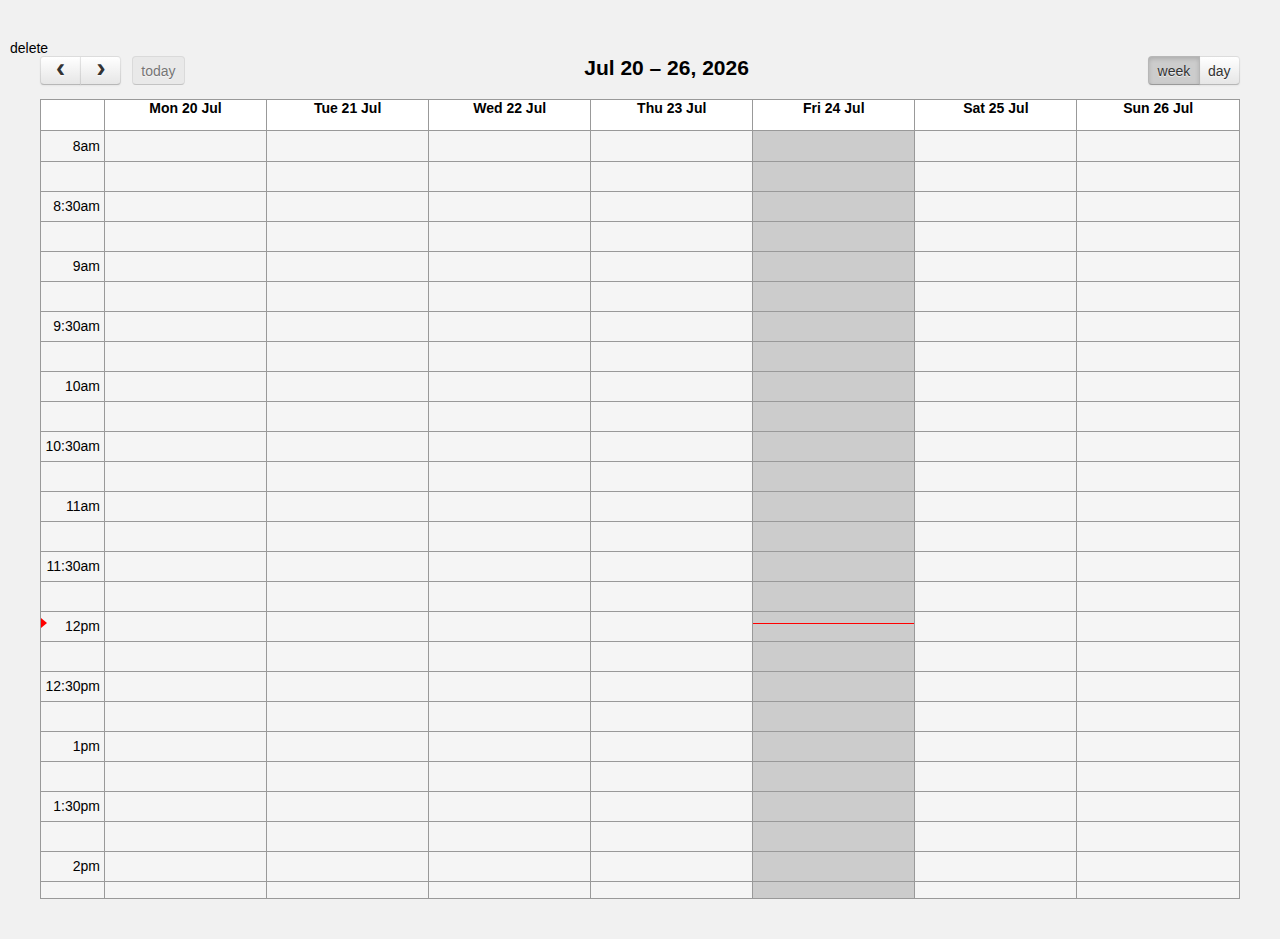
<file: resources/fullcalendar/index.html>
<!DOCTYPE html>
<html>

<head>
    <meta charset='utf-8' />
    <link href='./fullcalendar.css' rel='stylesheet' />
    
    <link href='./fullcalendar.print.min.css' rel='stylesheet' media='print' />
    <script src='./lib/moment.min.js'></script>
    <script src='./lib/jquery.min.js'></script>
    <script src='./fullcalendar.min.js'></script>
    
    


    <style type="text/css">
    body {
        background-color: #f1f1f1;
    }
    .fc-widget-header {
        background-color: #fff;
    }
    .fc-agendaWeek-view tr {
        height: 30px;
    }
    .fc-agendaDay-view tr {
        height: 30px;
    }
    .fc-unthemed td.fc-today {
        background: #ccc;
    }
    .popover {
        width: 600px;
        height: 250px;
        z-index: 10000;
    }
    .tooltiptopicevent {
        width: auto;
        height: auto;
        background: #fff7e0;
        position: absolute;
        z-index: 10001;
        padding: 10px 10px 10px 10px;
        line-height: 200%;
        border: 1px solid #b9b9b9;
        box-shadow: 0px 4px 11.05px 1.95px rgba(0, 0, 0, 0.37);
        border-radius: 5px;
    }

    


    /* test to style individual events*/
    .blue{
        background-color: #A6DBFE;
        border-left: 4px solid #2196f3;
    }

    </style>
    <script>
    $(document).ready(function() {
        $('#i-rem').click(function() {
            $("#calendar").fullCalendar('removeEvents', '7b');
        });
        $('#calendar').fullCalendar({
            header: {
                left: 'prev,next today',
                center: 'title',
                right: 'agendaWeek,agendaDay'
            },
            eventMouseover: function(data, event, view) {
                tooltip = '<div class="tooltiptopicevent">' + 'Title: ' + data.title + '</br>' + 'ID: ' + data.id + '</div>';
                $("body").append(tooltip);
                $(this).mouseover(function(e) {
                    $(this).css('z-index', 10000);
                    $('.tooltiptopicevent').fadeIn('500');
                    $('.tooltiptopicevent').fadeTo('200', 1.9);
                }).mousemove(function(e) {
                    $('.tooltiptopicevent').css('top', e.pageY + 10);
                    $('.tooltiptopicevent').css('left', e.pageX + 20);
                });
            },
            eventMouseout: function(data, event, view) {
                $(this).css('z-index', 8);
                $('.tooltiptopicevent').remove();
            },
            contentHeight: 800,
            columnFormat: 'ddd D MMM',
            allDaySlot: false,
            nowIndicator: true,
            slotDuration: '00:15',
            firstDay: 1,
            defaultView: 'agendaWeek',
            minTime: "08:00",
            maxTime: "18:00",
            eventOverlap: true,
            navLinks: true, // can click day/week names to navigate views
            selectable: true,
            selectHelper: true,
            select: function(start, end) {
                var title = prompt('Event Title:');
                var eventData;
                if (title) {
                    eventData = {
                        
                        title: title,
                        start: start,
                        end: end,
                        className: 'blue'
                        
                    };
                    $('#calendar').fullCalendar('renderEvent', eventData, true); // stick? = true
                }
                $('#calendar').fullCalendar('unselect');
            },
            editable: true,
            eventLimit: true, // allow "more" link when too many events
            events: [{
                title: 'All Day Event',
                start: '2017-12-01',
                backgroundColor: '#A6DBFE'
            }],
            eventDrop: function(event, delta, revertFunc) {
                alert(event.title + " was dropped on " + event.start.format() + "\n" + event.end.format());
            },
            eventResize: function(event, delta, revertFunc) {
                alert(event.title + " end is now " + event.start.format() + "\n" + event.end.format());
                
            }
        });
    });
    </script>
    <style>
    body {
        margin: 40px 10px;
        padding: 0;
        font-family: sans-serif;
        font-size: 14px;
    }
    #calendar {
        max-width: 1200px;
        margin: 0 auto;
    }
    </style>
</head>

<body>
    <div id="i-rem"> delete </div>
    <div id='calendar'></div>
</body>

</html>
</file>
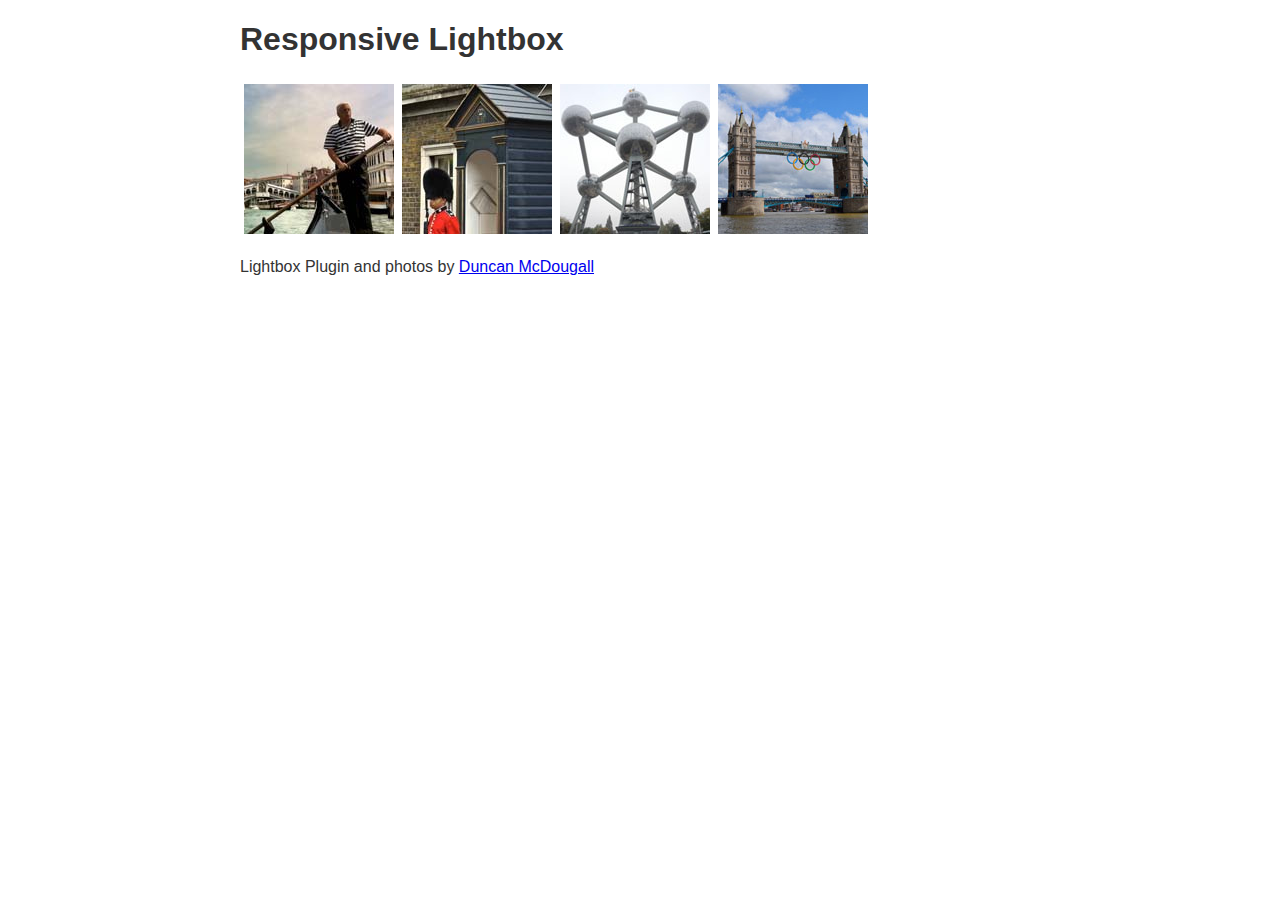
<file: Responsive-Lightbox/demo/index.html>
<!doctype html>
<html lang="en">
<head>
  <meta charset="utf-8">
  <title>Demo</title>
  <meta name="viewport" content="width=device-width, initial-scale=1.0">
  <link rel="stylesheet" type="text/css" href="../jquery.lightbox.css">
  <link rel="stylesheet" href="demo.css">
</head>
<body>
<div class="container">
  <h1>Responsive Lightbox</h1>

  <ul class="gallery">
    <li><a href="images/sample_a.jpg"><img src="images/sample_a_thumb.jpg" alt="Image"></a></li>
    <li><a href="images/sample_b.jpg"><img src="images/sample_b_thumb.jpg" alt="Image"></a></li>
    <li><a href="images/sample_c.jpg"><img src="images/sample_c_thumb.jpg" alt="Image"></a></li>
    <li><a href="images/sample_d.jpg"><img src="images/sample_d_thumb.jpg" alt="Image"></a></li>
  </ul>
  <footer>
    <p>Lightbox Plugin and photos by <a href="http://www.twitter.com/duncanmcdougall">Duncan McDougall</a></p>
  </footer>
</div>

<script type="text/javascript" src="https://ajax.googleapis.com/ajax/libs/jquery/1.9.1/jquery.min.js"></script>
<script src="../jquery.lightbox.js"></script>
<script>
  // Initiate Lightbox
  $(function() {
    $('.gallery a').lightbox(); 
  });
</script>
</body>
</html>
</file>
<file: resources/fullcalendar/fullcalendar.css>
/*!
 * FullCalendar v3.8.0
 * Docs & License: https://fullcalendar.io/
 * (c) 2017 Adam Shaw
 */
.fc {
  direction: ltr;
  text-align: left; }

.fc-rtl {
  text-align: right; }

body .fc {
  /* extra precedence to overcome jqui */
  font-size: 1em; }

/* Colors
--------------------------------------------------------------------------------------------------*/
.fc-highlight {
  /* when user is selecting cells */
  background: #bce8f1;
  opacity: .3; }

.fc-bgevent {
  /* default look for background events */
  background: #8fdf82;
  opacity: .3; }

.fc-nonbusiness {
  /* default look for non-business-hours areas */
  /* will inherit .fc-bgevent's styles */
  background: #d7d7d7; }

/* Buttons (styled <button> tags, normalized to work cross-browser)
--------------------------------------------------------------------------------------------------*/
.fc button {
  /* force height to include the border and padding */
  -moz-box-sizing: border-box;
  -webkit-box-sizing: border-box;
  box-sizing: border-box;
  /* dimensions */
  margin: 0;
  height: 2.1em;
  padding: 0 .6em;
  /* text & cursor */
  font-size: 1em;
  /* normalize */
  white-space: nowrap;
  cursor: pointer; }

/* Firefox has an annoying inner border */
.fc button::-moz-focus-inner {
  margin: 0;
  padding: 0; }

.fc-state-default {
  /* non-theme */
  border: 1px solid; }

.fc-state-default.fc-corner-left {
  /* non-theme */
  border-top-left-radius: 4px;
  border-bottom-left-radius: 4px; }

.fc-state-default.fc-corner-right {
  /* non-theme */
  border-top-right-radius: 4px;
  border-bottom-right-radius: 4px; }

/* icons in buttons */
.fc button .fc-icon {
  /* non-theme */
  position: relative;
  top: -0.05em;
  /* seems to be a good adjustment across browsers */
  margin: 0 .2em;
  vertical-align: middle; }

/*
  button states
  borrowed from twitter bootstrap (http://twitter.github.com/bootstrap/)
*/
.fc-state-default {
  background-color: #f5f5f5;
  background-image: -moz-linear-gradient(top, #ffffff, #e6e6e6);
  background-image: -webkit-gradient(linear, 0 0, 0 100%, from(#ffffff), to(#e6e6e6));
  background-image: -webkit-linear-gradient(top, #ffffff, #e6e6e6);
  background-image: -o-linear-gradient(top, #ffffff, #e6e6e6);
  background-image: linear-gradient(to bottom, #ffffff, #e6e6e6);
  background-repeat: repeat-x;
  border-color: #e6e6e6 #e6e6e6 #bfbfbf;
  border-color: rgba(0, 0, 0, 0.1) rgba(0, 0, 0, 0.1) rgba(0, 0, 0, 0.25);
  color: #333;
  text-shadow: 0 1px 1px rgba(255, 255, 255, 0.75);
  box-shadow: inset 0 1px 0 rgba(255, 255, 255, 0.2), 0 1px 2px rgba(0, 0, 0, 0.05); }

.fc-state-hover,
.fc-state-down,
.fc-state-active,
.fc-state-disabled {
  color: #333333;
  background-color: #e6e6e6; }

.fc-state-hover {
  color: #333333;
  text-decoration: none;
  background-position: 0 -15px;
  -webkit-transition: background-position 0.1s linear;
  -moz-transition: background-position 0.1s linear;
  -o-transition: background-position 0.1s linear;
  transition: background-position 0.1s linear; }

.fc-state-down,
.fc-state-active {
  background-color: #cccccc;
  background-image: none;
  box-shadow: inset 0 2px 4px rgba(0, 0, 0, 0.15), 0 1px 2px rgba(0, 0, 0, 0.05); }

.fc-state-disabled {
  cursor: default;
  background-image: none;
  opacity: 0.65;
  box-shadow: none; }

/* Buttons Groups
--------------------------------------------------------------------------------------------------*/
.fc-button-group {
  display: inline-block; }

/*
every button that is not first in a button group should scootch over one pixel and cover the
previous button's border...
*/
.fc .fc-button-group > * {
  /* extra precedence b/c buttons have margin set to zero */
  float: left;
  margin: 0 0 0 -1px; }

.fc .fc-button-group > :first-child {
  /* same */
  margin-left: 0; }

/* Popover
--------------------------------------------------------------------------------------------------*/
.fc-popover {
  position: absolute;
  box-shadow: 0 2px 6px rgba(0, 0, 0, 0.15); }

.fc-popover .fc-header {
  /* TODO: be more consistent with fc-head/fc-body */
  padding: 2px 4px; }

.fc-popover .fc-header .fc-title {
  margin: 0 2px; }

.fc-popover .fc-header .fc-close {
  cursor: pointer; }

.fc-ltr .fc-popover .fc-header .fc-title,
.fc-rtl .fc-popover .fc-header .fc-close {
  float: left; }

.fc-rtl .fc-popover .fc-header .fc-title,
.fc-ltr .fc-popover .fc-header .fc-close {
  float: right; }

/* Misc Reusable Components
--------------------------------------------------------------------------------------------------*/
.fc-divider {
  border-style: solid;
  border-width: 1px; }

hr.fc-divider {
  height: 0;
  margin: 0;
  padding: 0 0 2px;
  /* height is unreliable across browsers, so use padding */
  border-width: 1px 0; }

.fc-clear {
  clear: both; }

.fc-bg,
.fc-bgevent-skeleton,
.fc-highlight-skeleton,
.fc-helper-skeleton {
  /* these element should always cling to top-left/right corners */
  position: absolute;
  top: 0;
  left: 0;
  right: 0; }

.fc-bg {
  bottom: 0;
  background-color: #f5f5f5;
  /* strech bg to bottom edge */ }

.fc-bg table {
  height: 100%;
  /* strech bg to bottom edge */ }

/* Tables
--------------------------------------------------------------------------------------------------*/
.fc table {
  width: 100%;
  box-sizing: border-box;
  /* fix scrollbar issue in firefox */
  table-layout: fixed;
  border-collapse: collapse;
  border-spacing: 0;
  font-size: 1em;
  /* normalize cross-browser */ }

.fc th {
  text-align: center; }

.fc th,
.fc td {
  border-style: solid;
  border-width: 1px;
  padding: 0;
  vertical-align: top; }

.fc td.fc-today {
  border-style: double;
  /* overcome neighboring borders */ }

/* Internal Nav Links
--------------------------------------------------------------------------------------------------*/
a[data-goto] {
  cursor: pointer; }

a[data-goto]:hover {
  text-decoration: underline; }

/* Fake Table Rows
--------------------------------------------------------------------------------------------------*/
.fc .fc-row {
  /* extra precedence to overcome themes w/ .ui-widget-content forcing a 1px border */
  /* no visible border by default. but make available if need be (scrollbar width compensation) */
  border-style: solid;
  border-width: 0; }

.fc-row table {
  /* don't put left/right border on anything within a fake row.
     the outer tbody will worry about this */
  border-left: 0 hidden transparent;
  border-right: 0 hidden transparent;
  /* no bottom borders on rows */
  border-bottom: 0 hidden transparent; }

.fc-row:first-child table {
  border-top: 0 hidden transparent;
  /* no top border on first row */ }

/* Day Row (used within the header and the DayGrid)
--------------------------------------------------------------------------------------------------*/
.fc-row {
  position: relative; }

.fc-row .fc-bg {
  z-index: 1; }

/* highlighting cells & background event skeleton */
.fc-row .fc-bgevent-skeleton,
.fc-row .fc-highlight-skeleton {
  bottom: 0;
  /* stretch skeleton to bottom of row */ }

.fc-row .fc-bgevent-skeleton table,
.fc-row .fc-highlight-skeleton table {
  height: 100%;
  /* stretch skeleton to bottom of row */ }

.fc-row .fc-highlight-skeleton td,
.fc-row .fc-bgevent-skeleton td {
  border-color: transparent; }

.fc-row .fc-bgevent-skeleton {
  z-index: 2; }

.fc-row .fc-highlight-skeleton {
  z-index: 3; }

/*
row content (which contains day/week numbers and events) as well as "helper" (which contains
temporary rendered events).
*/
.fc-row .fc-content-skeleton {
  position: relative;
  z-index: 4;
  padding-bottom: 2px;
  /* matches the space above the events */ }

.fc-row .fc-helper-skeleton {
  z-index: 5; }

.fc .fc-row .fc-content-skeleton table,
.fc .fc-row .fc-content-skeleton td,
.fc .fc-row .fc-helper-skeleton td {
  /* see-through to the background below */
  /* extra precedence to prevent theme-provided backgrounds */
  background: none;
  /* in case <td>s are globally styled */
  border-color: transparent; }

.fc-row .fc-content-skeleton td,
.fc-row .fc-helper-skeleton td {
  /* don't put a border between events and/or the day number */
  border-bottom: 0; }

.fc-row .fc-content-skeleton tbody td,
.fc-row .fc-helper-skeleton tbody td {
  /* don't put a border between event cells */
  border-top: 0; }

/* Scrolling Container
--------------------------------------------------------------------------------------------------*/
.fc-scroller {
  -webkit-overflow-scrolling: touch; }

/* TODO: move to agenda/basic */
.fc-scroller > .fc-day-grid,
.fc-scroller > .fc-time-grid {
  position: relative;
  /* re-scope all positions */
  width: 100%;
  /* hack to force re-sizing this inner element when scrollbars appear/disappear */ }

/* Global Event Styles
--------------------------------------------------------------------------------------------------*/
.fc-event {
  position: relative;
  /* for resize handle and other inner positioning */
  display: block;
  /* make the <a> tag block */
  font-size: .85em;
  line-height: 1.3;
  padding: 10px;
  
  border: 1px solid #0096FB;
  /* default BORDER color */ }

.fc-event,
.fc-event-dot {
  background-color: #A6DBFE;
  border-left: 4px solid #2196f3;
  /* default BACKGROUND color */ }

.fc-event,
.fc-event:hover {
  color: #222;
  font-size: 14px;
  /* default TEXT color */
  text-decoration: none;
  /* if <a> has an href */ }

.fc-event[href],
.fc-event.fc-draggable {
  cursor: pointer;
  /* give events with links and draggable events a hand mouse pointer */ }

.fc-not-allowed,
.fc-not-allowed .fc-event {
  /* to override an event's custom cursor */
  cursor: not-allowed; }

.fc-event .fc-bg {
  /* the generic .fc-bg already does position */
  z-index: 1;
  background: #fff;
  opacity: .25; }

.fc-event .fc-content {
  position: relative;
  z-index: 2; }

/* resizer (cursor AND touch devices) */
.fc-event .fc-resizer {
  position: absolute;
  z-index: 4; }

/* resizer (touch devices) */
.fc-event .fc-resizer {
  display: none; }

.fc-event.fc-allow-mouse-resize .fc-resizer,
.fc-event.fc-selected .fc-resizer {
  /* only show when hovering or selected (with touch) */
  display: block; }

/* hit area */
.fc-event.fc-selected .fc-resizer:before {
  /* 40x40 touch area */
  content: "";
  position: absolute;
  z-index: 9999;
  /* user of this util can scope within a lower z-index */
  top: 50%;
  left: 50%;
  width: 40px;
  height: 40px;
  margin-left: -20px;
  margin-top: -20px; }

/* Event Selection (only for touch devices)
--------------------------------------------------------------------------------------------------*/
.fc-event.fc-selected {
  z-index: 9999 !important;
  /* overcomes inline z-index */
  box-shadow: 0 2px 5px rgba(0, 0, 0, 0.2); }

.fc-event.fc-selected.fc-dragging {
  box-shadow: 0 2px 7px rgba(0, 0, 0, 0.3); }

/* Horizontal Events
--------------------------------------------------------------------------------------------------*/
/* bigger touch area when selected */
.fc-h-event.fc-selected:before {
  content: "";
  position: absolute;
  z-index: 3;
  /* below resizers */
  top: -10px;
  bottom: -10px;
  left: 0;
  right: 0; }

/* events that are continuing to/from another week. kill rounded corners and butt up against edge */
.fc-ltr .fc-h-event.fc-not-start,
.fc-rtl .fc-h-event.fc-not-end {
  margin-left: 0;
  border-left-width: 0;
  padding-left: 1px;
  /* replace the border with padding */
  border-top-left-radius: 0;
  border-bottom-left-radius: 0; }

.fc-ltr .fc-h-event.fc-not-end,
.fc-rtl .fc-h-event.fc-not-start {
  margin-right: 0;
  border-right-width: 0;
  padding-right: 1px;
  /* replace the border with padding */
  border-top-right-radius: 0;
  border-bottom-right-radius: 0; }

/* resizer (cursor AND touch devices) */
/* left resizer  */
.fc-ltr .fc-h-event .fc-start-resizer,
.fc-rtl .fc-h-event .fc-end-resizer {
  cursor: w-resize;
  left: -1px;
  /* overcome border */ }

/* right resizer */
.fc-ltr .fc-h-event .fc-end-resizer,
.fc-rtl .fc-h-event .fc-start-resizer {
  cursor: e-resize;
  right: -1px;
  /* overcome border */ }

/* resizer (mouse devices) */
.fc-h-event.fc-allow-mouse-resize .fc-resizer {
  width: 7px;
  top: -1px;
  /* overcome top border */
  bottom: -1px;
  /* overcome bottom border */ }

/* resizer (touch devices) */
.fc-h-event.fc-selected .fc-resizer {
  /* 8x8 little dot */
  border-radius: 4px;
  border-width: 1px;
  width: 6px;
  height: 6px;
  border-style: solid;
  border-color: inherit;
  background: #fff;
  /* vertically center */
  top: 50%;
  margin-top: -4px; }

/* left resizer  */
.fc-ltr .fc-h-event.fc-selected .fc-start-resizer,
.fc-rtl .fc-h-event.fc-selected .fc-end-resizer {
  margin-left: -4px;
  /* centers the 8x8 dot on the left edge */ }

/* right resizer */
.fc-ltr .fc-h-event.fc-selected .fc-end-resizer,
.fc-rtl .fc-h-event.fc-selected .fc-start-resizer {
  margin-right: -4px;
  /* centers the 8x8 dot on the right edge */ }

/* DayGrid events
----------------------------------------------------------------------------------------------------
We use the full "fc-day-grid-event" class instead of using descendants because the event won't
be a descendant of the grid when it is being dragged.
*/
.fc-day-grid-event {
  margin: 1px 2px 0;
  /* spacing between events and edges */
  padding: 0 1px; }

tr:first-child > td > .fc-day-grid-event {
  margin-top: 2px;
  /* a little bit more space before the first event */ }

.fc-day-grid-event.fc-selected:after {
  content: "";
  position: absolute;
  z-index: 1;
  /* same z-index as fc-bg, behind text */
  /* overcome the borders */
  top: -1px;
  right: -1px;
  bottom: -1px;
  left: -1px;
  /* darkening effect */
  background: #000;
  opacity: .25; }

.fc-day-grid-event .fc-content {
  /* force events to be one-line tall */
  white-space: nowrap;
  overflow: hidden; }

.fc-day-grid-event .fc-time {
  font-weight: bold; }

/* resizer (cursor devices) */
/* left resizer  */
.fc-ltr .fc-day-grid-event.fc-allow-mouse-resize .fc-start-resizer,
.fc-rtl .fc-day-grid-event.fc-allow-mouse-resize .fc-end-resizer {
  margin-left: -2px;
  /* to the day cell's edge */ }

/* right resizer */
.fc-ltr .fc-day-grid-event.fc-allow-mouse-resize .fc-end-resizer,
.fc-rtl .fc-day-grid-event.fc-allow-mouse-resize .fc-start-resizer {
  margin-right: -2px;
  /* to the day cell's edge */ }

/* Event Limiting
--------------------------------------------------------------------------------------------------*/
/* "more" link that represents hidden events */
a.fc-more {
  margin: 1px 3px;
  font-size: .85em;
  cursor: pointer;
  text-decoration: none; }

a.fc-more:hover {
  text-decoration: underline; }

.fc-limited {
  /* rows and cells that are hidden because of a "more" link */
  display: none; }

/* popover that appears when "more" link is clicked */
.fc-day-grid .fc-row {
  z-index: 1;
  /* make the "more" popover one higher than this */ }

.fc-more-popover {
  z-index: 2;
  width: 220px; }

.fc-more-popover .fc-event-container {
  padding: 10px; }

/* Now Indicator
--------------------------------------------------------------------------------------------------*/
.fc-now-indicator {
  position: absolute;
  border: 0 solid red; }

/* Utilities
--------------------------------------------------------------------------------------------------*/
.fc-unselectable {
  -webkit-user-select: none;
  -khtml-user-select: none;
  -moz-user-select: none;
  -ms-user-select: none;
  user-select: none;
  -webkit-touch-callout: none;
  -webkit-tap-highlight-color: transparent; }

/*
TODO: more distinction between this file and common.css
*/
/* Colors
--------------------------------------------------------------------------------------------------*/


.fc-unthemed th,
.fc-unthemed td,
.fc-unthemed thead,
.fc-unthemed tbody,
.fc-unthemed .fc-divider,
.fc-unthemed .fc-row,
.fc-unthemed .fc-content,
.fc-unthemed .fc-popover,
.fc-unthemed .fc-list-view,
.fc-unthemed .fc-list-heading td {
  border-color: #999; 
}



.fc-unthemed .fc-popover {
  background-color: #fff; }

.fc-unthemed .fc-divider,
.fc-unthemed .fc-popover .fc-header,
.fc-unthemed .fc-list-heading td {
  background: #eee; }

.fc-unthemed .fc-popover .fc-header .fc-close {
  color: #666; }

.fc-unthemed td.fc-today {
  background: #fcf8e3; }

.fc-unthemed .fc-disabled-day {
  background: #d7d7d7;
  opacity: .3; }

/* Icons (inline elements with styled text that mock arrow icons)
--------------------------------------------------------------------------------------------------*/
.fc-icon {
  display: inline-block;
  height: 1em;
  line-height: 1em;
  font-size: 1em;
  text-align: center;
  overflow: hidden;
  font-family: "Courier New", Courier, monospace;
  /* don't allow browser text-selection */
  -webkit-touch-callout: none;
  -webkit-user-select: none;
  -khtml-user-select: none;
  -moz-user-select: none;
  -ms-user-select: none;
  user-select: none; }

/*
Acceptable font-family overrides for individual icons:
  "Arial", sans-serif
  "Times New Roman", serif

NOTE: use percentage font sizes or else old IE chokes
*/
.fc-icon:after {
  position: relative; }

.fc-icon-left-single-arrow:after {
  content: "\2039";
  font-weight: bold;
  font-size: 200%;
  top: -7%; }

.fc-icon-right-single-arrow:after {
  content: "\203A";
  font-weight: bold;
  font-size: 200%;
  top: -7%; }

.fc-icon-left-double-arrow:after {
  content: "\AB";
  font-size: 160%;
  top: -7%; }

.fc-icon-right-double-arrow:after {
  content: "\BB";
  font-size: 160%;
  top: -7%; }

.fc-icon-left-triangle:after {
  content: "\25C4";
  font-size: 125%;
  top: 3%; }

.fc-icon-right-triangle:after {
  content: "\25BA";
  font-size: 125%;
  top: 3%; }

.fc-icon-down-triangle:after {
  content: "\25BC";
  font-size: 125%;
  top: 2%; }

.fc-icon-x:after {
  content: "\D7";
  font-size: 200%;
  top: 6%; }

/* Popover
--------------------------------------------------------------------------------------------------*/
.fc-unthemed .fc-popover {
  border-width: 1px;
  border-style: solid; }

.fc-unthemed .fc-popover .fc-header .fc-close {
  font-size: .9em;
  margin-top: 2px; }

/* List View
--------------------------------------------------------------------------------------------------*/
.fc-unthemed .fc-list-item:hover td {
  background-color: #f5f5f5; }

/* Colors
--------------------------------------------------------------------------------------------------*/
.ui-widget .fc-disabled-day {
  background-image: none; }

/* Popover
--------------------------------------------------------------------------------------------------*/
.fc-popover > .ui-widget-header + .ui-widget-content {
  border-top: 0;
  /* where they meet, let the header have the border */ }

/* Global Event Styles
--------------------------------------------------------------------------------------------------*/
.ui-widget .fc-event {
  /* overpower jqui's styles on <a> tags. TODO: more DRY */
  color: #fff;
  /* default TEXT color */
  text-decoration: none;
  /* if <a> has an href */
  /* undo ui-widget-header bold */
  font-weight: normal; }

/* TimeGrid axis running down the side (for both the all-day area and the slot area)
--------------------------------------------------------------------------------------------------*/
.ui-widget td.fc-axis {
  font-weight: normal;
  /* overcome bold */ }

/* TimeGrid Slats (lines that run horizontally)
--------------------------------------------------------------------------------------------------*/
.fc-time-grid .fc-slats .ui-widget-content {
  background: none;
  /* see through to fc-bg */ }

.fc.fc-bootstrap3 a {
  text-decoration: none; }

.fc.fc-bootstrap3 a[data-goto]:hover {
  text-decoration: underline; }

.fc-bootstrap3 hr.fc-divider {
  border-color: inherit; }

.fc-bootstrap3 .fc-today.alert {
  border-radius: 0; }

/* Popover
--------------------------------------------------------------------------------------------------*/
.fc-bootstrap3 .fc-popover .panel-body {
  padding: 0;
  /* undo built-in padding */ }

/* TimeGrid Slats (lines that run horizontally)
--------------------------------------------------------------------------------------------------*/
.fc-bootstrap3 .fc-time-grid .fc-slats table {
  /* some themes have background color. see through to slats */
  background: none; }

/* Toolbar
--------------------------------------------------------------------------------------------------*/
.fc-toolbar {
  text-align: center; }

.fc-toolbar.fc-header-toolbar {
  margin-bottom: 1em; }

.fc-toolbar.fc-footer-toolbar {
  margin-top: 1em; }

.fc-toolbar .fc-left {
  float: left; }

.fc-toolbar .fc-right {
  float: right; }

.fc-toolbar .fc-center {
  display: inline-block; }

/* the things within each left/right/center section */
.fc .fc-toolbar > * > * {
  /* extra precedence to override button border margins */
  float: left;
  margin-left: .75em; }

/* the first thing within each left/center/right section */
.fc .fc-toolbar > * > :first-child {
  /* extra precedence to override button border margins */
  margin-left: 0; }

/* title text */
.fc-toolbar h2 {
  margin: 0; }

/* button layering (for border precedence) */
.fc-toolbar button {
  position: relative; }

.fc-toolbar .fc-state-hover,
.fc-toolbar .ui-state-hover {
  z-index: 2; }

.fc-toolbar .fc-state-down {
  z-index: 3; }

.fc-toolbar .fc-state-active,
.fc-toolbar .ui-state-active {
  z-index: 4; }

.fc-toolbar button:focus {
  z-index: 5; }

/* View Structure
--------------------------------------------------------------------------------------------------*/
/* undo twitter bootstrap's box-sizing rules. normalizes positioning techniques */
/* don't do this for the toolbar because we'll want bootstrap to style those buttons as some pt */
.fc-view-container *,
.fc-view-container *:before,
.fc-view-container *:after {
  -webkit-box-sizing: content-box;
  -moz-box-sizing: content-box;
  box-sizing: content-box; }

.fc-view,
.fc-view > table {
  /* so dragged elements can be above the view's main element */
  position: relative;
  z-index: 1; }

/* BasicView
--------------------------------------------------------------------------------------------------*/
/* day row structure */
.fc-basicWeek-view .fc-content-skeleton,
.fc-basicDay-view .fc-content-skeleton {
  /* there may be week numbers in these views, so no padding-top */
  padding-bottom: 1em;
  /* ensure a space at bottom of cell for user selecting/clicking */ }

.fc-basic-view .fc-body .fc-row {
  min-height: 4em;
  /* ensure that all rows are at least this tall */ }

/* a "rigid" row will take up a constant amount of height because content-skeleton is absolute */
.fc-row.fc-rigid {
  overflow: hidden; }

.fc-row.fc-rigid .fc-content-skeleton {
  position: absolute;
  top: 0;
  left: 0;
  right: 0; }

/* week and day number styling */
.fc-day-top.fc-other-month {
  opacity: 0.3; }

.fc-basic-view .fc-week-number,
.fc-basic-view .fc-day-number {
  padding: 2px; }

.fc-basic-view th.fc-week-number,
.fc-basic-view th.fc-day-number {
  padding: 0 2px;
  /* column headers can't have as much v space */ }

.fc-ltr .fc-basic-view .fc-day-top .fc-day-number {
  float: right; }

.fc-rtl .fc-basic-view .fc-day-top .fc-day-number {
  float: left; }

.fc-ltr .fc-basic-view .fc-day-top .fc-week-number {
  float: left;
  border-radius: 0 0 3px 0; }

.fc-rtl .fc-basic-view .fc-day-top .fc-week-number {
  float: right;
  border-radius: 0 0 0 3px; }

.fc-basic-view .fc-day-top .fc-week-number {
  min-width: 1.5em;
  text-align: center;
  background-color: #f2f2f2;
  color: #808080; }

/* when week/day number have own column */
.fc-basic-view td.fc-week-number {
  text-align: center; }

.fc-basic-view td.fc-week-number > * {
  /* work around the way we do column resizing and ensure a minimum width */
  display: inline-block;
  min-width: 1.25em; }

/* AgendaView all-day area
--------------------------------------------------------------------------------------------------*/
.fc-agenda-view .fc-day-grid {
  position: relative;
  z-index: 2;
  /* so the "more.." popover will be over the time grid */ }

.fc-agenda-view .fc-day-grid .fc-row {
  min-height: 3em;
  /* all-day section will never get shorter than this */ }

.fc-agenda-view .fc-day-grid .fc-row .fc-content-skeleton {
  padding-bottom: 1em;
  /* give space underneath events for clicking/selecting days */ }

/* TimeGrid axis running down the side (for both the all-day area and the slot area)
--------------------------------------------------------------------------------------------------*/
.fc .fc-axis {
  /* .fc to overcome default cell styles */
  vertical-align: middle;
  padding: 0 4px;
  white-space: nowrap; }

.fc-ltr .fc-axis {
  text-align: right; }

.fc-rtl .fc-axis {
  text-align: left; }

/* TimeGrid Structure
--------------------------------------------------------------------------------------------------*/
.fc-time-grid-container,
.fc-time-grid {
  /* so slats/bg/content/etc positions get scoped within here */
  position: relative;
  z-index: 1; }

.fc-time-grid {
  min-height: 100%;
  /* so if height setting is 'auto', .fc-bg stretches to fill height */ }

.fc-time-grid table {
  /* don't put outer borders on slats/bg/content/etc */
  border: 0 hidden transparent; }

.fc-time-grid > .fc-bg {
  z-index: 1; }

.fc-time-grid .fc-slats,
.fc-time-grid > hr {
  /* the <hr> AgendaView injects when grid is shorter than scroller */
  position: relative;
  z-index: 2; }

.fc-time-grid .fc-content-col {
  position: relative;
  /* because now-indicator lives directly inside */ }

.fc-time-grid .fc-content-skeleton {
  position: absolute;
  z-index: 3;
  top: 0;
  left: 0;
  right: 0; }

/* divs within a cell within the fc-content-skeleton */
.fc-time-grid .fc-business-container {
  position: relative;
  z-index: 1; }

.fc-time-grid .fc-bgevent-container {
  position: relative;
  z-index: 2; }

.fc-time-grid .fc-highlight-container {
  position: relative;
  z-index: 3; }

.fc-time-grid .fc-event-container {
  position: relative;
  z-index: 4; }

.fc-time-grid .fc-now-indicator-line {
  z-index: 5; }

.fc-time-grid .fc-helper-container {
  /* also is fc-event-container */
  position: relative;
  z-index: 6; }

/* TimeGrid Slats (lines that run horizontally)
--------------------------------------------------------------------------------------------------*/
.fc-time-grid .fc-slats td {
  height: 1.5em;
  border-bottom: 0;
  /* each cell is responsible for its top border */ }

.fc-time-grid .fc-slats .fc-minor td {
  border-top-style: solid 1px #333; }

/* TimeGrid Highlighting Slots
--------------------------------------------------------------------------------------------------*/
.fc-time-grid .fc-highlight-container {
  /* a div within a cell within the fc-highlight-skeleton */
  position: relative;
  /* scopes the left/right of the fc-highlight to be in the column */ }

.fc-time-grid .fc-highlight {
  position: absolute;
  left: 0;
  right: 0;
  /* top and bottom will be in by JS */ }

/* TimeGrid Event Containment
--------------------------------------------------------------------------------------------------*/
.fc-ltr .fc-time-grid .fc-event-container {
  /* space on the sides of events for LTR (default) */
  }

.fc-rtl .fc-time-grid .fc-event-container {
  /* space on the sides of events for RTL */
   }

.fc-time-grid .fc-event,
.fc-time-grid .fc-bgevent {
  position: absolute;
  z-index: 1;
  /* scope inner z-index's */ }

.fc-time-grid .fc-bgevent {
  /* background events always span full width */
  left: 0;
  right: 0; }

/* Generic Vertical Event
--------------------------------------------------------------------------------------------------*/
.fc-v-event.fc-not-start {
  /* events that are continuing from another day */
  /* replace space made by the top border with padding */
  border-top-width: 0;
  
  /* remove top rounded corners */
  border-top-left-radius: 0;
  border-top-right-radius: 0; }

.fc-v-event.fc-not-end {
  /* replace space made by the top border with padding */
  border-bottom-width: 0;
  padding-bottom: 0px;
  /* remove bottom rounded corners */
  border-bottom-left-radius: 0;
  border-bottom-right-radius: 0; }

/* TimeGrid Event Styling
----------------------------------------------------------------------------------------------------
We use the full "fc-time-grid-event" class instead of using descendants because the event won't
be a descendant of the grid when it is being dragged.
*/
.fc-time-grid-event {
  overflow: hidden;
  /* don't let the bg flow over rounded corners */ }

.fc-time-grid-event.fc-selected {
  /* need to allow touch resizers to extend outside event's bounding box */
  /* common fc-selected styles hide the fc-bg, so don't need this anyway */
  overflow: visible; }

.fc-time-grid-event.fc-selected .fc-bg {
  display: none;
  /* hide semi-white background, to appear darker */ }

.fc-time-grid-event .fc-content {
  overflow: hidden;
  /* for when .fc-selected */ }

.fc-time-grid-event .fc-time,
.fc-time-grid-event .fc-title {
  padding: 0 1px; }

.fc-time-grid-event .fc-time {
  /*font-size: .85em;*/
  white-space: nowrap; }

/* short mode, where time and title are on the same line */
.fc-time-grid-event.fc-short .fc-content {
  /* don't wrap to second line (now that contents will be inline) */
  white-space: nowrap; }

.fc-time-grid-event.fc-short .fc-time,
.fc-time-grid-event.fc-short .fc-title {
  /* put the time and title on the same line */
  display: inline-block;
  vertical-align: top; }

.fc-time-grid-event.fc-short .fc-time span {
  display: none;
  /* don't display the full time text... */ }

.fc-time-grid-event.fc-short .fc-time:before {
  content: attr(data-start);
  /* ...instead, display only the start time */ }

.fc-time-grid-event.fc-short .fc-time:after {
  content: "\A0-\A0";
  /* seperate with a dash, wrapped in nbsp's */ }

.fc-time-grid-event.fc-short .fc-title {
  font-size: .85em;
  /* make the title text the same size as the time */
  padding: 0;
  /* undo padding from above */ }

/* resizer (cursor device) */
.fc-time-grid-event.fc-allow-mouse-resize .fc-resizer {
  left: 0;
  right: 0;
  bottom: 0;
  height: 8px;
  overflow: hidden;
  line-height: 8px;
  font-size: 11px;
  font-family: monospace;
  text-align: center;
  cursor: s-resize; }

.fc-time-grid-event.fc-allow-mouse-resize .fc-resizer:after {
  content: "="; }

/* resizer (touch device) */
.fc-time-grid-event.fc-selected .fc-resizer {
  /* 10x10 dot */
  border-radius: 5px;
  border-width: 1px;
  width: 8px;
  height: 8px;
  border-style: solid;
  border-color: inherit;
  background: #fff;
  /* horizontally center */
  left: 50%;
  margin-left: -5px;
  /* center on the bottom edge */
  bottom: -5px; }

/* Now Indicator
--------------------------------------------------------------------------------------------------*/
.fc-time-grid .fc-now-indicator-line {
  border-top-width: 1px;
  left: 0;
  right: 0; }

/* arrow on axis */
.fc-time-grid .fc-now-indicator-arrow {
  margin-top: -5px;
  /* vertically center on top coordinate */ }

.fc-ltr .fc-time-grid .fc-now-indicator-arrow {
  left: 0;
  /* triangle pointing right... */
  border-width: 5px 0 5px 6px;
  border-top-color: transparent;
  border-bottom-color: transparent; }

.fc-rtl .fc-time-grid .fc-now-indicator-arrow {
  right: 0;
  /* triangle pointing left... */
  border-width: 5px 6px 5px 0;
  border-top-color: transparent;
  border-bottom-color: transparent; }

/* List View
--------------------------------------------------------------------------------------------------*/
/* possibly reusable */
.fc-event-dot {
  display: inline-block;
  width: 10px;
  height: 10px;
  border-radius: 5px; }

/* view wrapper */
.fc-rtl .fc-list-view {
  direction: rtl;
  /* unlike core views, leverage browser RTL */ }

.fc-list-view {
  border-width: 1px;
  border-style: solid; }

/* table resets */
.fc .fc-list-table {
  table-layout: auto;
  /* for shrinkwrapping cell content */ }

.fc-list-table td {
  border-width: 1px 0 0;
  padding: 8px 14px; }

.fc-list-table tr:first-child td {
  border-top-width: 0; }

/* day headings with the list */
.fc-list-heading {
  border-bottom-width: 1px; }

.fc-list-heading td {
  font-weight: bold; }

.fc-ltr .fc-list-heading-main {
  float: left; }

.fc-ltr .fc-list-heading-alt {
  float: right; }

.fc-rtl .fc-list-heading-main {
  float: right; }

.fc-rtl .fc-list-heading-alt {
  float: left; }

/* event list items */
.fc-list-item.fc-has-url {
  cursor: pointer;
  /* whole row will be clickable */ }

.fc-list-item-marker,
.fc-list-item-time {
  white-space: nowrap;
  width: 1px; }

/* make the dot closer to the event title */
.fc-ltr .fc-list-item-marker {
  padding-right: 0; }

.fc-rtl .fc-list-item-marker {
  padding-left: 0; }

.fc-list-item-title a {
  /* every event title cell has an <a> tag */
  text-decoration: none;
  color: inherit; }

.fc-list-item-title a[href]:hover {
  /* hover effect only on titles with hrefs */
  text-decoration: underline; }

/* message when no events */
.fc-list-empty-wrap2 {
  position: absolute;
  top: 0;
  left: 0;
  right: 0;
  bottom: 0; }

.fc-list-empty-wrap1 {
  width: 100%;
  height: 100%;
  display: table; }

.fc-list-empty {
  display: table-cell;
  vertical-align: middle;
  text-align: center; }

.fc-unthemed .fc-list-empty {
  /* theme will provide own background */
  background-color: #eee; }
</file>
<file: Responsive-Lightbox/demo/demo.css>
body {
        font-family: sans-serif;
        font-size: 1rem;
        color: #333;
    }
    
    .container {
        max-width: 800px;
        margin: 0 auto;
    }
    
    .gallery {
        list-style: none;
        overflow: hidden;
        padding: 0;
        margin: 0;
    }
    
    .gallery li {
        float: left;
        margin: 4px;
    }
</file>
